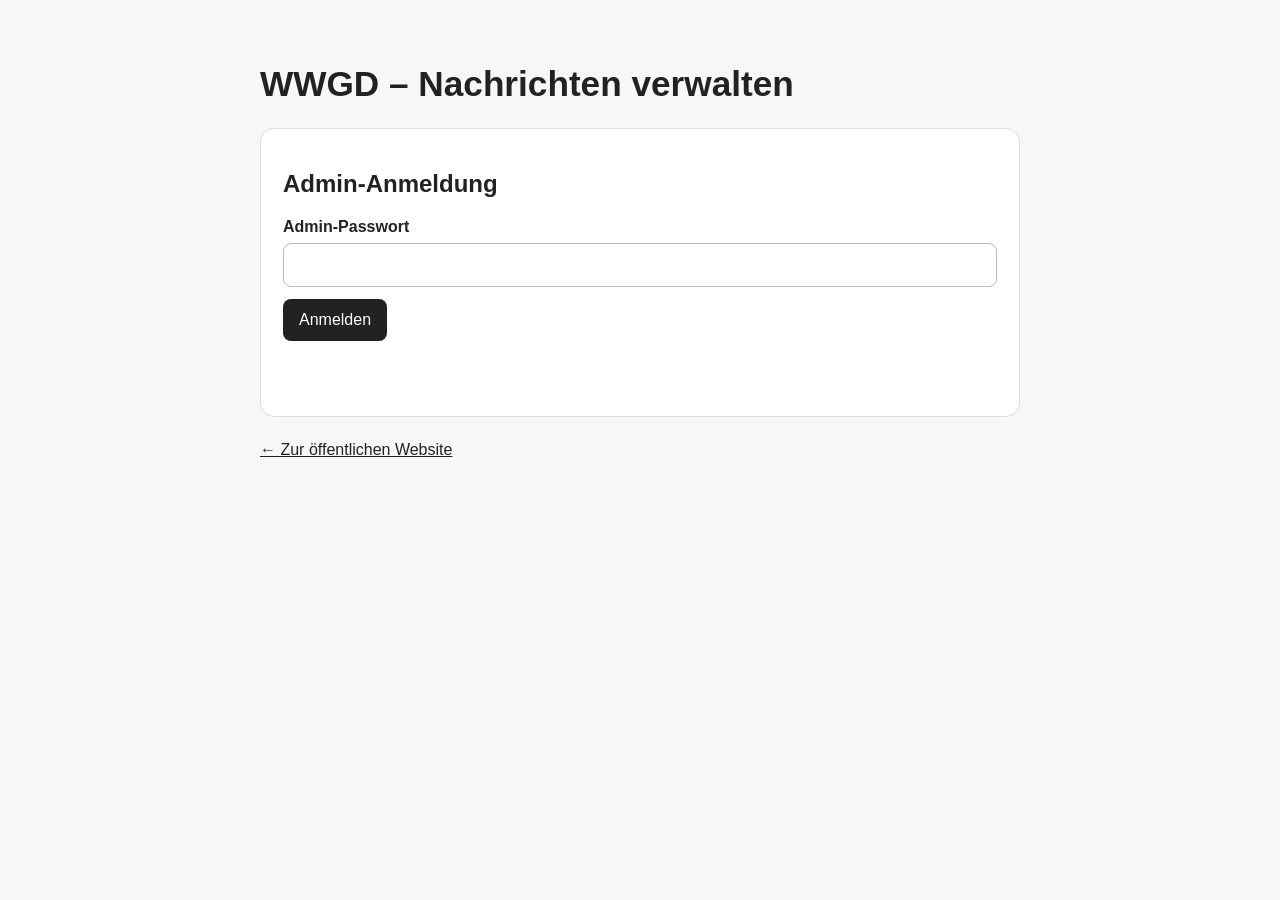
<file: admin.html>
<!doctype html>
<html lang="de">
<head>
  <meta charset="utf-8">
  <meta name="viewport" content="width=device-width, initial-scale=1">
  <title>WWGD – Admin</title>
  <link rel="stylesheet" href="/admin.css">
</head>
<body>
  <main class="wrap">
    <h1>WWGD – Nachrichten verwalten</h1>
    <section id="loginPanel" class="panel">
      <h2>Admin-Anmeldung</h2>
      <form id="loginForm">
        <label for="password">Admin-Passwort</label>
        <input id="password" type="password" autocomplete="current-password" required>
        <button type="submit">Anmelden</button>
      </form>
      <p id="loginStatus" class="status" aria-live="polite"></p>
    </section>

    <section id="adminPanel" class="panel" hidden>
      <div class="topline">
        <h2>Deine Nachrichten</h2>
        <button id="logoutButton" class="secondary" type="button">Abmelden</button>
      </div>
      <form id="addForm" class="add-form">
        <label for="newText">Neue Nachricht</label>
        <div class="add-row">
          <input id="newText" type="text" maxlength="500" required placeholder="Nachricht eingeben">
          <button type="submit">Hinzufügen</button>
        </div>
      </form>
      <p id="adminStatus" class="status" aria-live="polite"></p>
      <ul id="messageList" class="message-list"></ul>
    </section>
    <p class="back"><a href="/">← Zur öffentlichen Website</a></p>
  </main>
  <script src="/admin.js"></script>
</body>
</html>
</file>
<file: admin.css>
* { box-sizing: border-box; }
body { margin: 0; padding: 24px; background: #f7f7f7; color: #222; font-family: Arial, sans-serif; }
.wrap { max-width: 760px; margin: 40px auto; }
h1 { font-size: clamp(1.6rem, 5vw, 2.2rem); }
.panel { background: white; border: 1px solid #ddd; border-radius: 14px; padding: 22px; margin: 20px 0; }
label { display: block; font-weight: 600; margin: 12px 0 7px; }
input { width: 100%; min-width: 0; padding: 12px; border: 1px solid #bbb; border-radius: 8px; font: inherit; }
button { border: 0; border-radius: 8px; padding: 12px 16px; background: #222; color: white; font: inherit; cursor: pointer; }
button.secondary { background: #e9e9e9; color: #222; }
form > button { margin-top: 12px; }
.topline, .add-row { display: flex; align-items: center; justify-content: space-between; gap: 12px; }
.add-row input { flex: 1; }
.message-list { list-style: none; margin: 18px 0 0; padding: 0; }
.message-item { border-top: 1px solid #eee; padding: 14px 0; display: grid; grid-template-columns: 1fr auto auto; gap: 8px; align-items: center; }
.message-item input { grid-column: 1 / 2; }
.status { min-height: 1.3em; color: #555; }
.back { margin-top: 24px; }
a { color: #222; }
@media (max-width: 560px) {
  .message-item { grid-template-columns: 1fr 1fr; }
  .message-item input { grid-column: 1 / -1; }
  .add-row { align-items: stretch; flex-direction: column; }
}
</file>
